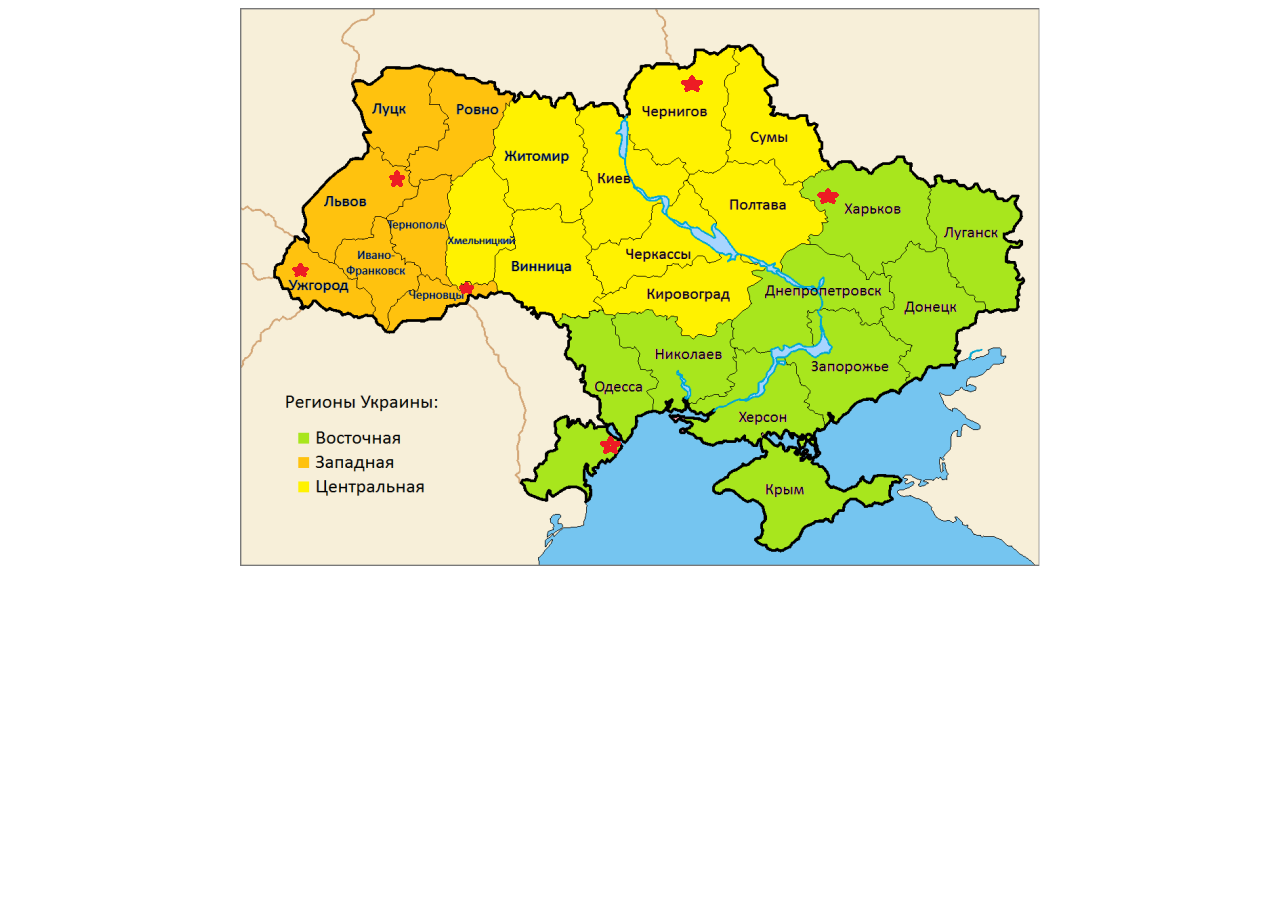
<file: page2.html>
<!DOCTYPE html>
<html>
<head>
	<title>Карта</title>
</head>
<body background="https://cdn.pixabay.com/photo/2017/09/06/11/41/vintage-2721100_960_720.jpg">
<center>
<img src="карта.png" usemap="#panel">
</center>
<map name="panel">
	<area shape="poly" coords="223,260,245,278,203,276" target="_blank" href="https://uk.wikipedia.org/wiki/%D0%9A%D0%B0%D0%BC%27%D1%8F%D0%BD%D0%B5%D1%86%D1%8C-%D0%9F%D0%BE%D0%B4%D1%96%D0%BB%D1%8C%D1%81%D1%8C%D0%BA%D0%B0_%D1%84%D0%BE%D1%80%D1%82%D0%B5%D1%86%D1%8F">
	<area shape="poly" coords="448,77,474,75,460,93" target="_blank" href="http://www.baturin-capital.gov.ua/b-museum/19-rozumovskij.html">
	<area shape="poly" coords="53,270,61,257,75,272" target="_blank" href="http://vsviti.com.ua/makepeaple/8035">
	<area shape="poly" coords="574,178,594,176,588,194" target="_blank" href="https://liferead.media/history-people/sharovskij-zamok-tajny.html">
	<area shape="poly" coords="143,167,162,163,148,186" target="_blank" href="https://uk.wikipedia.org/wiki/%D0%9F%D1%96%D0%B4%D0%B3%D0%BE%D1%80%D0%B5%D1%86%D1%8C%D0%BA%D0%B8%D0%B9_%D0%B7%D0%B0%D0%BC%D0%BE%D0%BA">
	<area shape="poly" coords="366,432,378,431,370,441" target="_blank" href="https://uateka.com/ru/article/culture/architecture/1252">
</body>
</html>
</file>
